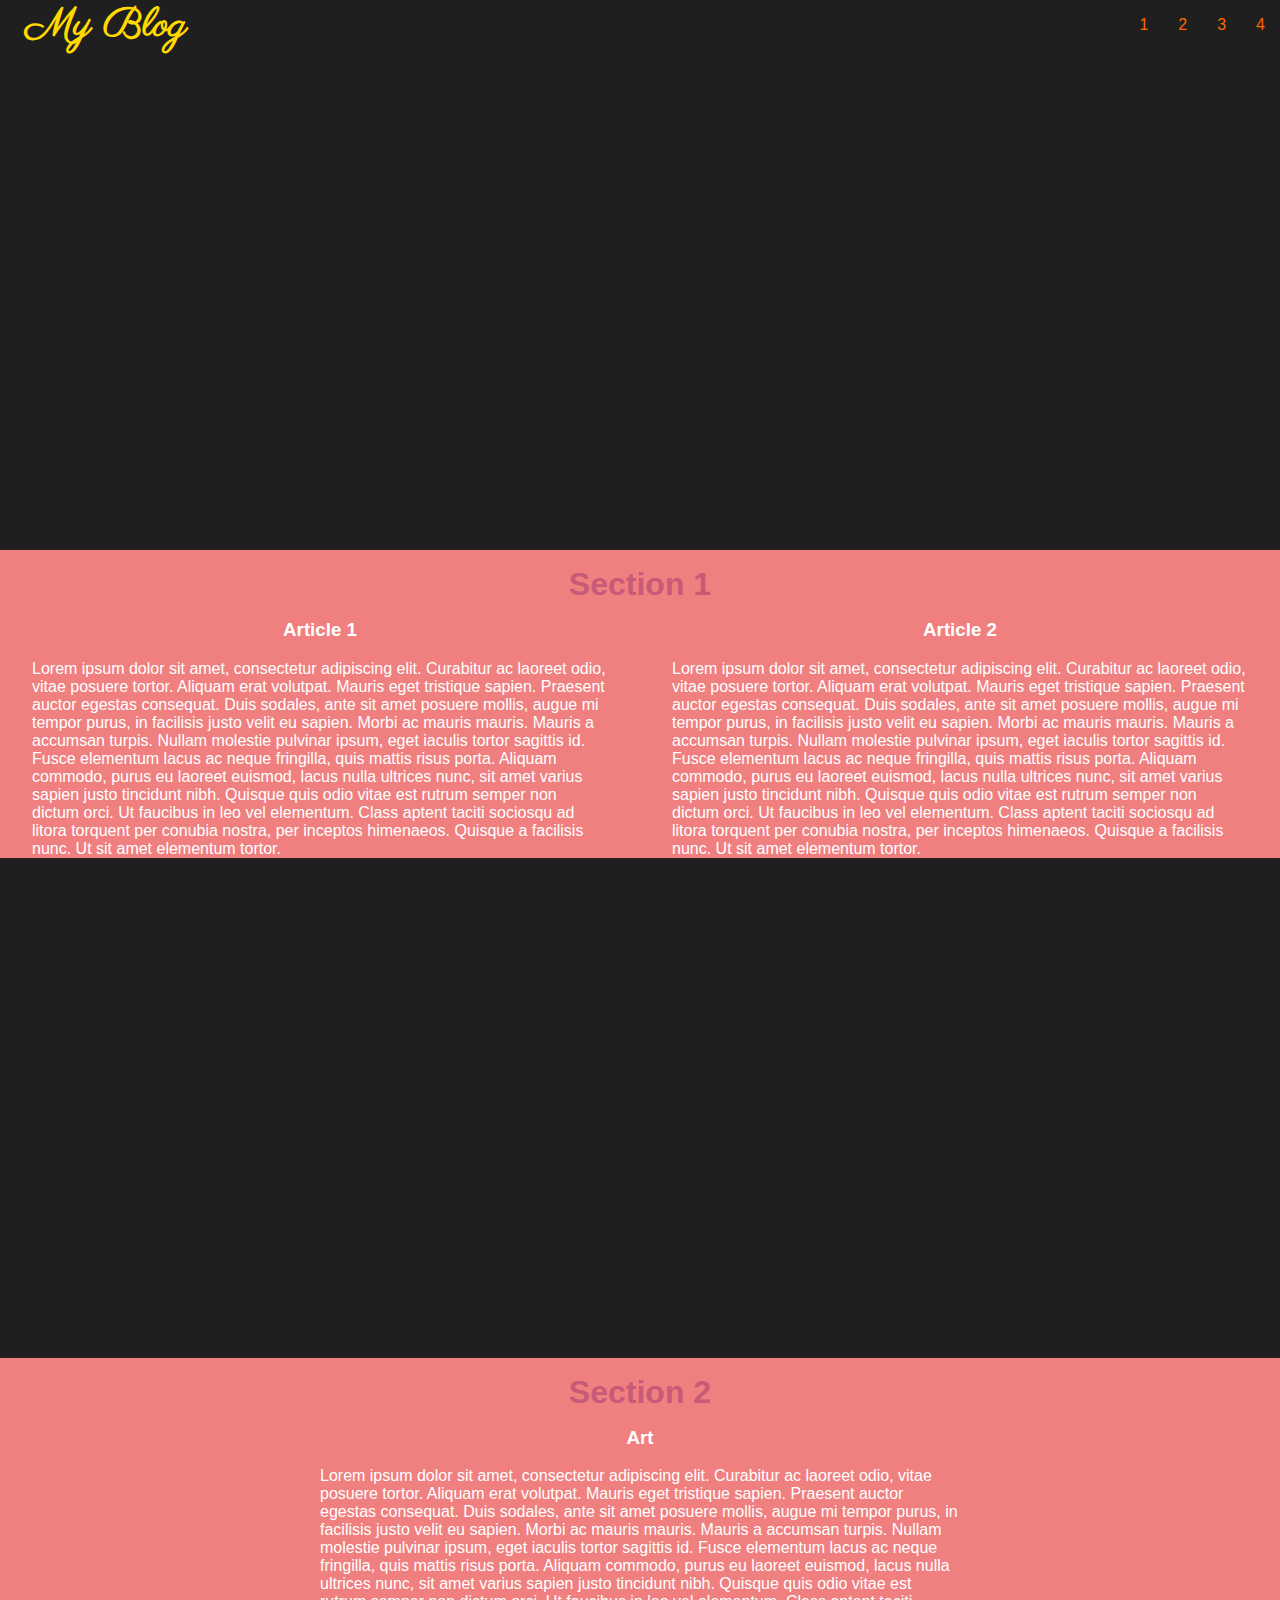
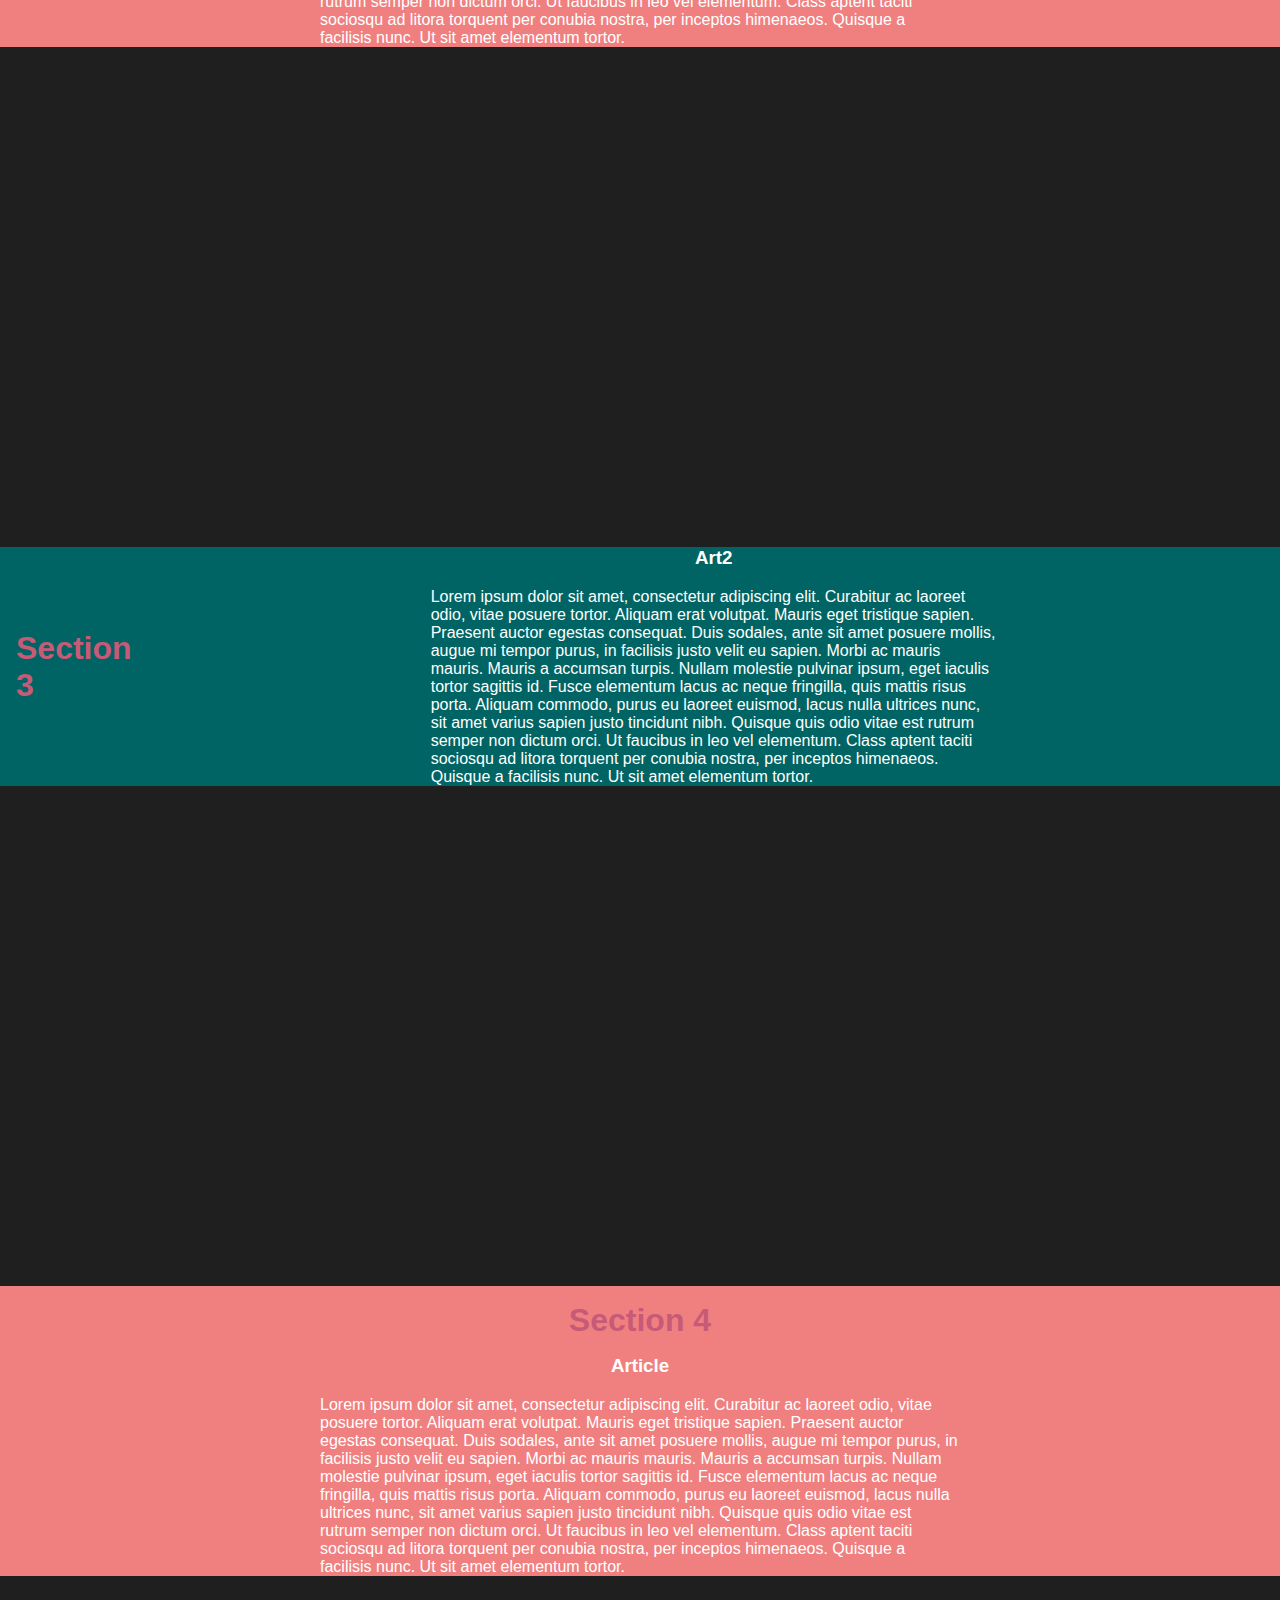
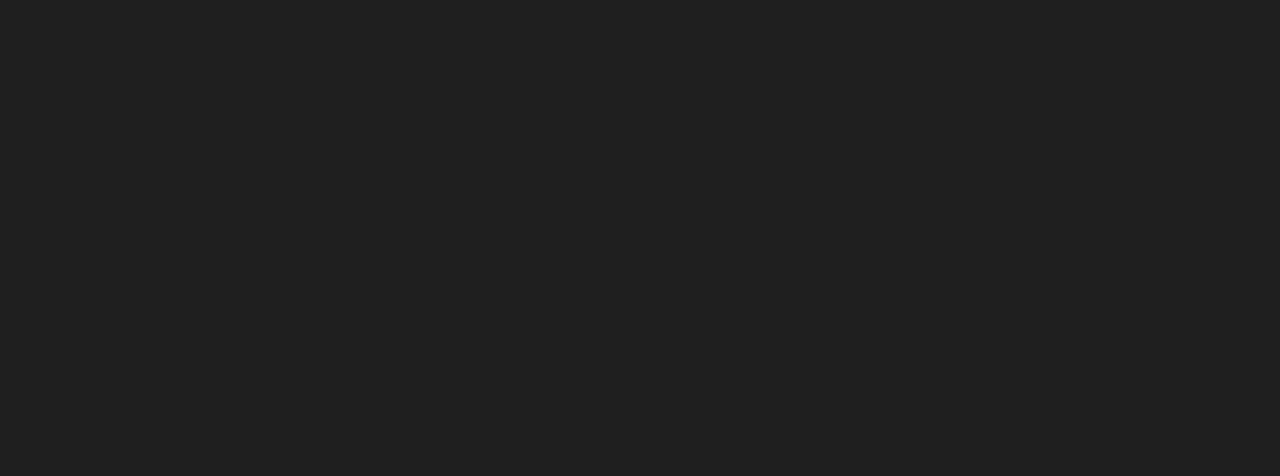
<file: TD1/index.html>
<!DOCTYPE html>
<html lang="fr">
  <head>
    <meta charset="UTF-8" />
    <meta http-equiv="X-UA-Compatible" content="IE=edge" />
    <meta name="viewport" content="width=device-width, initial-scale=1.0" />

    <link rel="stylesheet" href="style.css" />

    <title>TP1</title>
  </head>

  <body>
    <header>
      <div class="navbar">
        <a href="index.html" id="home">My Blog</a>
        <ul>
          <li><a href="#section1">1</a></li>
          <li><a href="#section2">2</a></li>
          <li><a href="#test">3</a></li>
          <li><a href="#section4">4</a></li>
        </ul>
      </div>
    </header>

    <section id="section1">
      <h2>Section 1</h2>
      <div class="container">
        <article>
          <h3>Article 1</h3>
          <p>
            Lorem ipsum dolor sit amet, consectetur adipiscing elit. Curabitur
            ac laoreet odio, vitae posuere tortor. Aliquam erat volutpat. Mauris
            eget tristique sapien. Praesent auctor egestas consequat. Duis
            sodales, ante sit amet posuere mollis, augue mi tempor purus, in
            facilisis justo velit eu sapien. Morbi ac mauris mauris. Mauris a
            accumsan turpis. Nullam molestie pulvinar ipsum, eget iaculis tortor
            sagittis id. Fusce elementum lacus ac neque fringilla, quis mattis
            risus porta. Aliquam commodo, purus eu laoreet euismod, lacus nulla
            ultrices nunc, sit amet varius sapien justo tincidunt nibh. Quisque
            quis odio vitae est rutrum semper non dictum orci. Ut faucibus in
            leo vel elementum. Class aptent taciti sociosqu ad litora torquent
            per conubia nostra, per inceptos himenaeos. Quisque a facilisis
            nunc. Ut sit amet elementum tortor.
          </p>
        </article>
        <article>
          <h3>Article 2</h3>
          <p>
            Lorem ipsum dolor sit amet, consectetur adipiscing elit. Curabitur
            ac laoreet odio, vitae posuere tortor. Aliquam erat volutpat. Mauris
            eget tristique sapien. Praesent auctor egestas consequat. Duis
            sodales, ante sit amet posuere mollis, augue mi tempor purus, in
            facilisis justo velit eu sapien. Morbi ac mauris mauris. Mauris a
            accumsan turpis. Nullam molestie pulvinar ipsum, eget iaculis tortor
            sagittis id. Fusce elementum lacus ac neque fringilla, quis mattis
            risus porta. Aliquam commodo, purus eu laoreet euismod, lacus nulla
            ultrices nunc, sit amet varius sapien justo tincidunt nibh. Quisque
            quis odio vitae est rutrum semper non dictum orci. Ut faucibus in
            leo vel elementum. Class aptent taciti sociosqu ad litora torquent
            per conubia nostra, per inceptos himenaeos. Quisque a facilisis
            nunc. Ut sit amet elementum tortor.
          </p>
        </article>
      </div>
    </section>

    <section id="section2">
      <h2>Section 2</h2>
      <div class="container">
        <article>
          <h3>Art</h3>
          <p>
            Lorem ipsum dolor sit amet, consectetur adipiscing elit. Curabitur
            ac laoreet odio, vitae posuere tortor. Aliquam erat volutpat. Mauris
            eget tristique sapien. Praesent auctor egestas consequat. Duis
            sodales, ante sit amet posuere mollis, augue mi tempor purus, in
            facilisis justo velit eu sapien. Morbi ac mauris mauris. Mauris a
            accumsan turpis. Nullam molestie pulvinar ipsum, eget iaculis tortor
            sagittis id. Fusce elementum lacus ac neque fringilla, quis mattis
            risus porta. Aliquam commodo, purus eu laoreet euismod, lacus nulla
            ultrices nunc, sit amet varius sapien justo tincidunt nibh. Quisque
            quis odio vitae est rutrum semper non dictum orci. Ut faucibus in
            leo vel elementum. Class aptent taciti sociosqu ad litora torquent
            per conubia nostra, per inceptos himenaeos. Quisque a facilisis
            nunc. Ut sit amet elementum tortor.
          </p>
        </article>
      </div>
    </section>

    <section id="test">
      <h2>Section 3</h2>
      <div class="container">
        <article>
          <h3>Art2</h3>
          <p>
            Lorem ipsum dolor sit amet, consectetur adipiscing elit. Curabitur
            ac laoreet odio, vitae posuere tortor. Aliquam erat volutpat. Mauris
            eget tristique sapien. Praesent auctor egestas consequat. Duis
            sodales, ante sit amet posuere mollis, augue mi tempor purus, in
            facilisis justo velit eu sapien. Morbi ac mauris mauris. Mauris a
            accumsan turpis. Nullam molestie pulvinar ipsum, eget iaculis tortor
            sagittis id. Fusce elementum lacus ac neque fringilla, quis mattis
            risus porta. Aliquam commodo, purus eu laoreet euismod, lacus nulla
            ultrices nunc, sit amet varius sapien justo tincidunt nibh. Quisque
            quis odio vitae est rutrum semper non dictum orci. Ut faucibus in
            leo vel elementum. Class aptent taciti sociosqu ad litora torquent
            per conubia nostra, per inceptos himenaeos. Quisque a facilisis
            nunc. Ut sit amet elementum tortor.
          </p>
        </article>
      </div>
    </section>

    <section id="section4">
      <h2>Section 4</h2>
      <div class="container">
        <article>
          <h3>Article</h3>
          <p>
            Lorem ipsum dolor sit amet, consectetur adipiscing elit. Curabitur
            ac laoreet odio, vitae posuere tortor. Aliquam erat volutpat. Mauris
            eget tristique sapien. Praesent auctor egestas consequat. Duis
            sodales, ante sit amet posuere mollis, augue mi tempor purus, in
            facilisis justo velit eu sapien. Morbi ac mauris mauris. Mauris a
            accumsan turpis. Nullam molestie pulvinar ipsum, eget iaculis tortor
            sagittis id. Fusce elementum lacus ac neque fringilla, quis mattis
            risus porta. Aliquam commodo, purus eu laoreet euismod, lacus nulla
            ultrices nunc, sit amet varius sapien justo tincidunt nibh. Quisque
            quis odio vitae est rutrum semper non dictum orci. Ut faucibus in
            leo vel elementum. Class aptent taciti sociosqu ad litora torquent
            per conubia nostra, per inceptos himenaeos. Quisque a facilisis
            nunc. Ut sit amet elementum tortor.
          </p>
        </article>
      </div>
    </section>

    <footer></footer>
  </body>
</html>
</file>
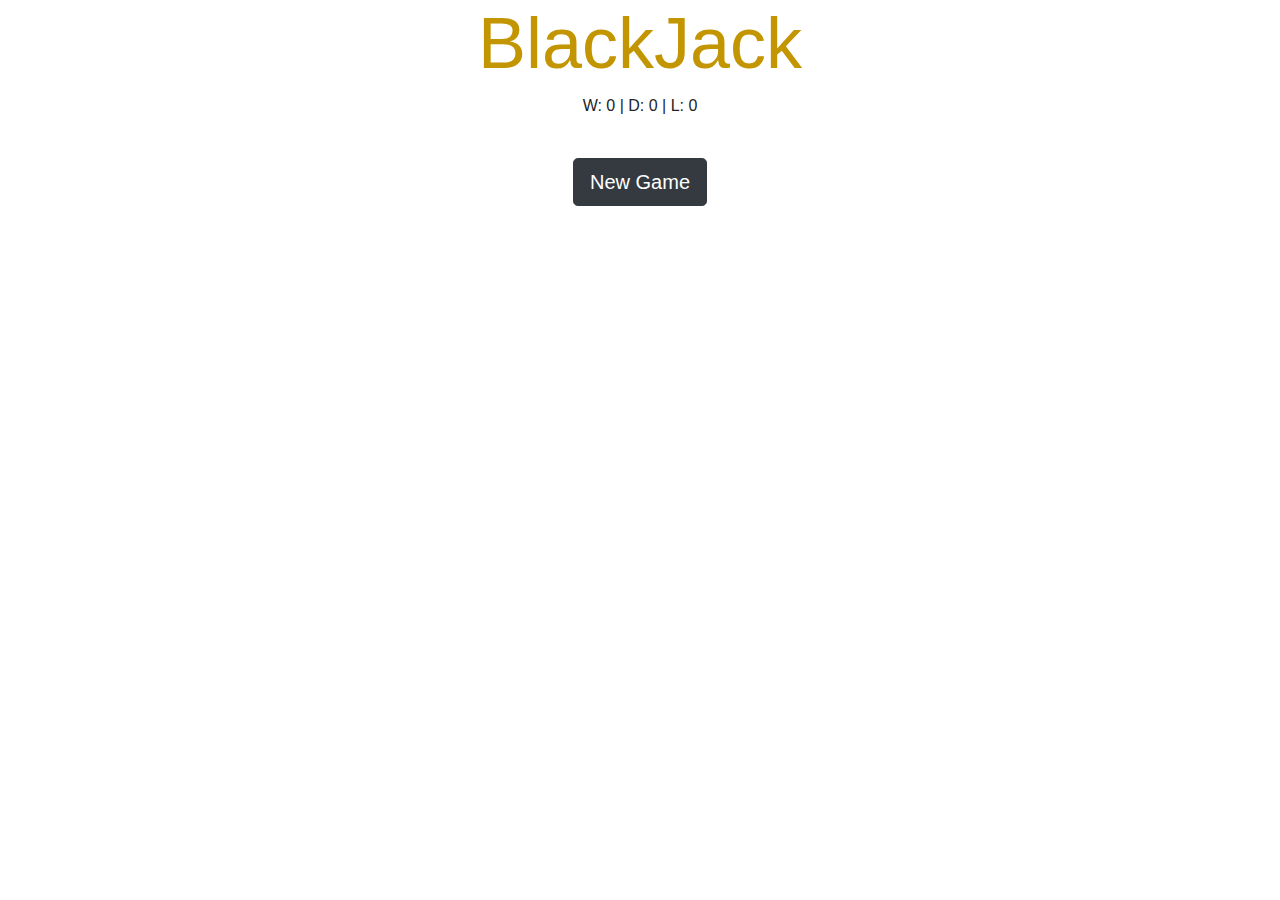
<file: TD2/index.html>
<!DOCTYPE html>
<html lang="en">
<head>
    <meta charset="UTF-8">
    <meta http-equiv="X-UA-Compatible" content="IE=edge">
    <meta name="viewport" content="width=device-width, initial-scale=1.0">

    <link href="style.css" rel="stylesheet">
    <link rel="stylesheet" href="https://stackpath.bootstrapcdn.com/bootstrap/4.3.1/css/bootstrap.min.css" integrity="sha384-ggOyR0iXCbMQv3Xipma34MD+dH/1fQ784/j6cY/iJTQUOhcWr7x9JvoRxT2MZw1T" crossorigin="anonymous">
    <link rel="stylesheet" href="https://maxcdn.bootstrapcdn.com/bootstrap/4.5.2/css/bootstrap.min.css">

    <script src="main.js" defer></script>

    <title>BlackJack</title>
</head>
<body>
    <h1 class="text-center display-3">BlackJack</h1>
    <p class="text-center stat">W: 0 | D: 0 | L: 0</p>

    <div class="game-status container-fluid ">
        <!-- <div class="row justify-content-center">
            <input type="number" class="col-lg-2 btn btn-outline-dark btn-lg hidden blind-value" name="test" min="1" max="100">
        </div>   -->
        <div class="row justify-content-center">
            <button type="button" class="btn btn-dark btn-lg new-game-button">New Game</button>
            <button type="button" class="btn btn-dark btn-lg hidden hit-button">Hit</button>
            <button type="button" class="btn btn-dark btn-lg hidden stand-button">Stand</button>
            <!-- <button type="button" class="btn btn-dark btn-lg hidden double-button">Double</button> -->
        </div>
        <div class="row justify-content-center align-items-center">
            <h4 class="hidden money">Dealer has <span class="dealer-money"></span>€ </h4>
        </div>
        <div class="row justify-content-center align-items-center">
            <h4 class="hidden money">Player has <span class="player-money"></span>€ </h4>
        </div>
    </div>

    <div class="container hidden bj-table">
        <div class="row justify-content-center"> 
            <div class="col dealer-hand text-center">
                <h3>Dealer hand</h3>
                <p class="dealer-cards"></p>
                <p class="dealer-scores"></p>
            </div>

            <div class="col player-hand text-center">
                <h3>Player hand</h3>
                <p class="player-cards"></p>
                <p class="player-scores"></p>

            </div>
        </div>
    </div>
</body>
</html>
</file>
<file: TD1/style.css>
@import url("https://fonts.googleapis.com/css2?family=Spartan:wght@100;200;300;400&display=swap");
@import url('https://fonts.googleapis.com/css2?family=Parisienne&display=swap');
* {
    margin: 0;
    padding: 0;
    font-family: sans-serif;
    text-decoration: none;
    scroll-behavior: smooth;
    
    color: #fff;
}

body{
    background-color: #1f1f1f;
}
/* Header avec la NavBar */

.navbar{
    height: 50px;
    display: flex;
    flex-direction: row;
    align-items: center;
    margin: 0 auto;
    justify-content: space-between;
}

.navbar #home{
    margin-left: 2vmax;
    font-family: "Parisienne", sans-serif;
    font-size: 2.5em;
    font-weight: 800;
    color: #ffd900
}

.navbar #home:hover, .navbar ul a:hover{
    color: #fff;
}

.navbar ul{
    display: flex;
    list-style: none;
    
}

.navbar ul a{
    margin: 0 15px;
    color: #ff6600
    
}

.container{
    display: flex;
    justify-content: center;
      
}

/* Section */
section{
    background-color: #f08080;
    margin: 1.5em auto;
    display: flex;
    flex-direction: column;
    align-items: center;
    margin: 500px 0;
}

section h2 {
    margin: 0.5em;
    font-size: 2em;
    font-weight: bold;
    color: #c75a77;
}


#test {
    display: flex;
    flex-direction: row;
    background-color: #006464;
    align-items: center;
}


.container article{
    display: flex;
    flex-direction: column;
    align-items: center;
    margin: 0 2em;
    width: 50%;
}

article h3{
    margin-bottom: 1em;
}
</file>
<file: TD2/style.css>
button{
    margin: 10px 10px !important;
}

.game-status{
    margin: 30px;

}

h1, h3{
    color: #c29501;
}

.player-hand{
    /* margin-left: 100px; */
}

.hidden{
    display: none !important;
}

.money {
    margin: 0;
}

.blind-value:hover{
    background-color: #fff !important;
    color : #000 !important;
}

.player-cards img, .dealer-cards img{
    margin: 0px 10px;
}
</file>
